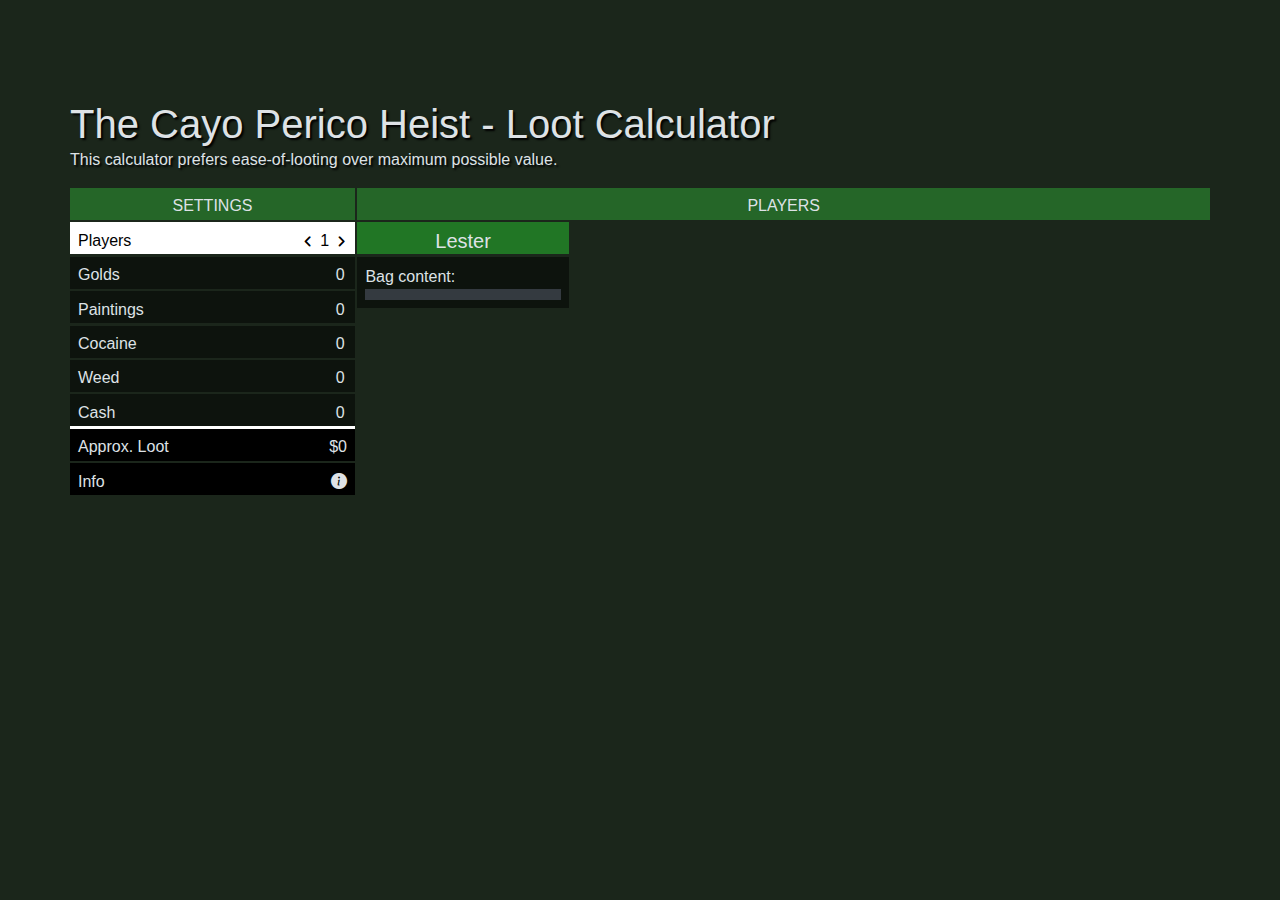
<file: index.html>
<!DOCTYPE html>
<html lang="en-AU">
    <head>
        <meta charset="utf-8">
        <meta name="viewport" content="width=device-width, initial-scale=1">
        <title>Perico Loot Calculator</title>
        <link href="https://cdn.jsdelivr.net/npm/bootstrap@5.3.3/dist/css/bootstrap.min.css" rel="stylesheet" integrity="sha384-QWTKZyjpPEjISv5WaRU9OFeRpok6YctnYmDr5pNlyT2bRjXh0JMhjY6hW+ALEwIH" crossorigin="anonymous">
        <link rel="stylesheet" href="https://cdn.jsdelivr.net/npm/bootstrap-icons@1.11.3/font/bootstrap-icons.min.css">
        <link rel="stylesheet" href="font.css">
        <link rel="stylesheet" href="style.css">
    </head>
    <body data-bs-theme="dark">
        <script src="https://cdn.jsdelivr.net/npm/bootstrap@5.3.3/dist/js/bootstrap.min.js" integrity="sha384-0pUGZvbkm6XF6gxjEnlmuGrJXVbNuzT9qBBavbLwCsOGabYfZo0T0to5eqruptLy" crossorigin="anonymous"></script>               
        <script src="./script.js"></script>
        <div class="background"></div>
        <div class="container-sm position-absolute start-50 p-0 main-dialog">
            <h1 class="title title-text my-0">The Cayo Perico Heist - Loot Calculator</h1>
            <p class="subtitle">This calculator prefers ease-of-looting over maximum possible value.</p>
            <div class="row m-0">
                <div class="col-3 me-05 p-0">
                    <div class="tab text">SETTINGS</div>
                    <div id="option-wrapper">
                        <div class="option text adjustable">
                            <span>Players</span>
                            <span>
                                <i class="bi bi-chevron-left bold-icon"></i>
                                <span id="num-players" class="option-content">1</span>
                                <i class="bi bi-chevron-right bold-icon"></i>
                            </span>
                        </div>
                        <div class="option text adjustable">
                            <span>Golds</span>
                            <span>
                                <i class="bi bi-chevron-left bold-icon"></i>
                                <span id="num-golds" class="option-content">0</span>
                                <i class="bi bi-chevron-right bold-icon"></i>
                            </span>
                        </div>
                        <div class="option text adjustable">
                            <span>Paintings</span>
                            <span>
                                <i class="bi bi-chevron-left bold-icon"></i>
                                <span id="num-paintings" class="option-content">0</span>
                                <i class="bi bi-chevron-right bold-icon"></i>
                            </span>
                        </div>
                        <div class="option text adjustable">
                            <span>Cocaine</span>
                            <span>
                                <i class="bi bi-chevron-left bold-icon"></i>
                                <span id="num-cocaine" class="option-content">0</span>
                                <i class="bi bi-chevron-right bold-icon"></i>
                            </span>
                        </div>
                        <div class="option text adjustable">
                            <span>Weed</span>
                            <span>
                                <i class="bi bi-chevron-left bold-icon"></i>
                                <span id="num-weed" class="option-content">0</span>
                                <i class="bi bi-chevron-right bold-icon"></i>
                            </span>
                        </div>
                        <div class="option text adjustable">
                            <span>Cash</span>
                            <span>
                                <i class="bi bi-chevron-left bold-icon"></i>
                                <span id="num-cash" class="option-content">0</span>
                                <i class="bi bi-chevron-right bold-icon"></i>
                            </span>
                        </div>
                    </div>
                    <div class="delim"></div>
                    <div class="info text"><span>Approx. Loot</span><span id="approx-loot">$0</span></div>
                    <div class="info text"><span>Info</span><i class="bi bi-info-circle-fill"></i></div>
                </div>

                <div class="col p-0">
                    <div class="tab text-center"><span class="text align-middle">PLAYERS</span></div>
                    <div class="row m-0 p-0">
                        <div class="col p-0 me-05" id="player1">
                            <div class="player-tab title-text mb-05">Lester</div>
                            <div class="option-card m-0">
                                <div class="text">Bag content:</div>
                                <div class="progress-stacked">
                                    
                                </div>
                            </div>
                        </div>
                        <div class="col p-0 me-05 invisible" id="player2">
                            <div class="player-tab title-text mb-05">Michael</div>
                            <div class="option-card m-0">
                                <div class="text">Bag content:</div>
                                <div class="progress-stacked">
                                </div>
                            </div>
                        </div>
                        <div class="col p-0 me-05 invisible" id="player3">
                            <div class="player-tab title-text mb-05">Franklin</div>
                            <div class="option-card m-0">
                                <div class="text">Bag content:</div>
                                <div class="progress-stacked">
                                </div>
                            </div>
                        </div>
                        <div class="col p-0 invisible" id="player4">
                            <div class="player-tab title-text mb-05">Trevor</div>
                            <div class="option-card m-0">
                                <div class="text">Bag content:</div>
                                <div class="progress-stacked">
                                </div>
                            </div>
                        </div>
                    </div>
                </div>
            </div>
        </div>
    </body>
</html>
</file>
<file: style.css>
body {
    background-color: #1B261B;
}

.background {
    background-image: url("https://staticg.sportskeeda.com/editor/2023/08/2035f-16916677319701-1920.jpg");
    background-position: center;
    filter: blur(8px);
    -webkit-filter: blur(8px);
    position: absolute;
    z-index: -1;
    height: 100%;
    width: 100%;
    opacity: 0.75;
}

.me-05 {
    margin-right: 0.15rem;
}

.mb-05 {
    margin-bottom: 0.15rem;
}

.main-dialog {
    top: 100px;
    transform: translate(-50%, 0);
}

.title, .subtitle {
    text-shadow: 2px 2px 2px black;
}

.title-text {
    font-family: "ChaletComprime-CologneSixty", sans-serif;
}

.subtitle, .text {
    font-family: "Chalet LondonNineteenSixty", sans-serif;
}

.tab, .option, .player-tab, .info {
    margin-bottom: 0.15rem;
    height: 2rem;
    display: flex;
    align-items: center;
}

.tab {
    padding-top: 0.25rem;
    background-color: #256628;
    justify-content: center;
}

.player-tab {
    padding-top: 0.3rem;
    background-color: #217625;
    justify-content: center;
    font-size: 1.25em;
}

.option { 
    background-color: rgba(0, 0, 0, 0.5);
    padding: 0.3rem 0.5rem 0;
    justify-content: space-between;
}

.info {
    background-color: black;
    padding: 0.3rem 0.5rem 0;
    justify-content: space-between;
}

.delim {
    background-color: white;
    margin: -0.15rem 0 0 0;
    padding: 0;
    width: 100%;
    height: 0.15rem;
}

.option-selected {
    color: black;
    background-color: white;
}

.option-card {
    background-color: rgba(0, 0, 0, 0.5);
    padding: 0.5rem;
}

.bold-icon {
    font-size: 0.7em;
    display: none;
}

.option-selected .bold-icon {
    display: inline;
    color: black;
    -webkit-text-stroke: 1px black;
}

.option-content {
    margin: 0 0.15rem;
}

.progress-stacked {
    border-style: none !important;
    border-radius: 0 !important;
    height: 0.7rem;
}

.bg-gold {
    background-color: #FFD700;
}

.bg-painting {
    background-color: #964B00;
}

.bg-cocaine {
    background-color: #EAEAEA;
}

.bg-weed {
    background-color: #337A2C;
}

.bg-cash {
    background-color: #85BB65;
}
</file>
<file: font.css>
@import url("https://cdn.jsdelivr.net/npm/bootstrap-icons@1.11.3/font/bootstrap-icons.min.css");
@import url(https://db.onlinewebfonts.com/c/4d8cc347ebb06fcad10b4ca2aa8ad235?family=ChaletComprime-CologneSixty);
@import url(https://db.onlinewebfonts.com/c/d0b8ef611e47a1c663371e2849eaf0c4?family=Chalet+LondonNineteenSixty);
</file>
